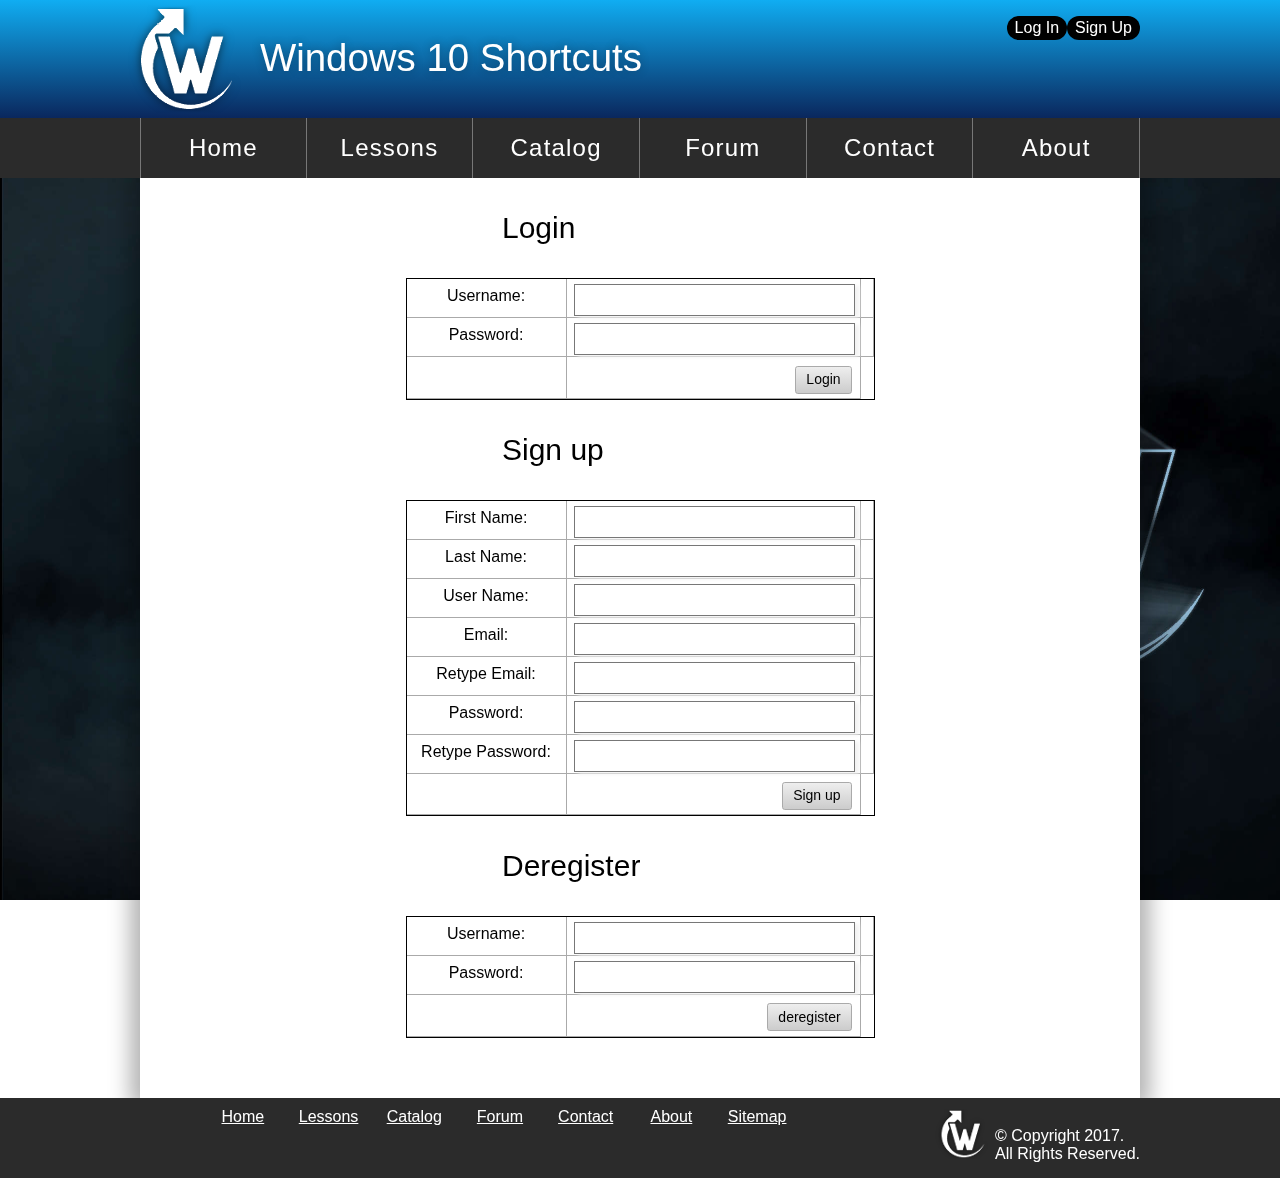
<file: account.html>
<!DOCTYPE html>
<html lang="en">
    <head>
        <meta charset="utf-8">
        <title>Windows 10 Shortcuts</title>
        <link rel="stylesheet" type="text/css" href="style/base.css">
        <link rel="stylesheet" type="text/css" href="style/account.css">
        <script src="script/warn-functions.js"></script>
    </head>

    <body>
        <header class="page_row">
            <div class="centered">
                <a href="index.html"><img src="images/logo_header.png" id="header_logo" alt="logo" width="120" height="108"></a>
                <h1 id="header_title">Windows 10 Shortcuts</h1>
                <div id="auth">
                    <a href="account.html" class="auth_button">Sign Up</a>
                    <a href="account.html" class="auth_button">Log In</a>
                </div>
            </div>
        </header>

        <nav id="top_nav" class="site_nav page_row">
            <div class="centered">
                <ul>
                    <li><a href="./index.html">Home</a></li>
                    <li><a href="./lessons-main.html">Lessons</a></li>
                    <li><a href="./catalog.html">Catalog</a></li>
                    <li><a href="./forum.php">Forum</a></li>
                    <li><a href="./contact.html">Contact</a></li>
                    <li><a href="./about.html">About</a></li>
                </ul>
            </div>
        </nav>

        <main class="page_row">
            <div id="content_wrapper" class="centered">
                <article id="account">
                    <div  class="account_table">
                        <h2>Login</h2>
                        <form method="post" action="http://webdevbasics.net/scripts/demo.php">
                            <table id="account_login_table">
                                <tr>
                                    <th><label for="login_username">Username:</label></th>
                                    <td><input type="text" id="login_username" name="login_username" onchange="warnUsername('login_username','login_username_feedback')"></td>
                                    <td><label class="FBFBFB" id="login_username_feedback"></label></td>
                                </tr>
                                <tr>
                                    <th><label for="login_password">Password:</label></th>
                                    <td><input type="password" id="login_password" name="login_password" onchange="warnPassword('login_password','login_password_feedback')"></td>
                                    <td><label class="FBFBFB" id="login_password_feedback"></label></td>
                                </tr>
                                <tr>
                                    <th></th>
                                    <td>
                                        <div id="account_login_button" class="account_button">
                                        <button type="submit" name="login">Login</button></div>
                                    </td>
                                </tr>
                            </table>
                        </form>
                    </div>
                    <div  class="account_table">
                        <h2>Sign up</h2>
                        <form method="post" action="http://webdevbasics.net/scripts/demo.php">
                            <table id="sign_up">
                                <tr>
                                    <th><label for="signup_firstname">First Name:</label></th>
                                    <td><input type="text" id="signup_firstname" name="signup_firstname" onchange="warnRealName('signup_firstname','signup_firstname_feedback')"></td>
                                    <td><label class="FBFBFB" id="signup_firstname_feedback"></label></td>
                                </tr>
                                <tr>
                                    <th><label for="signup_lastname">Last Name:</label></th>
                                    <td><input type="text" id="signup_lastname" name="signup_lastname" onchange="warnRealName('signup_lastname','signup_lastname_feedback')"></td></td>
                                    <td><label class="FBFBFB" id="signup_lastname_feedback"></label></td>
                                </tr>
                                <tr>
                                    <th><label for="signup_username">User Name:</label></th>
                                    <td><input type="text" id="signup_username" name="signup_username" onchange="warnUsername('signup_username','signup_username_feedback')"></td>
                                    <td><label class="FBFBFB" id="signup_username_feedback"></label></td>
                                </tr>
                                <tr>
                                    <th><label for="signup_email">Email:</label></th>
                                    <td><input type="email" id="signup_email" name="signup_email" onchange="warnEmail('signup_email','signup_email_feedback')"></td>
                                    <td><label class="FBFBFB" id="signup_email_feedback"></label></td>
                                </tr>
                                <tr>
                                    <th><label for="signup_remail">Retype Email:</label></th>
                                    <td><input type="email" id="signup_remail" name="signup_remail" onchange="warnREmail('signup_email','signup_remail','signup_remail_feedback')"></td>
                                    <td><label class="FBFBFB" id="signup_remail_feedback"></label></td>
                                </tr>
                                <tr>
                                    <th><label for="signup_password">Password:</label></th>
                                    <td><input type="password" id="signup_password" name="signup_password" onchange="warnPassword('signup_password','signup_password_feedback')"></td>
                                    <td><label class="FBFBFB" id="signup_password_feedback"></label></td>
                                </tr>
                                <tr>
                                    <th><label for="signup_repassword">Retype Password:</label></th>
                                    <td><input type="password" id="signup_repassword" name="signup_repassword" onchange="warnRePassword('signup_password','signup_repassword','signup_repassword_feedback')"></td>
                                    <td><label class="FBFBFB" id="signup_repassword_feedback"></label></td>
                                </tr>
                                <tr>
                                    <th></th>
                                    <td>
                                        <div id="account_sing_up_button" class="account_button">
                                        <button type="submit" name="sign_up">Sign up</button></div>
                                    </td>
                                </tr>
                            </table>
                       </form>
                    </div>
                    <div  class="account_table">
                        <h2>Deregister</h2>
                        <form method="post" action="http://webdevbasics.net/scripts/demo.php">
                            <table id="deregister">
                                <tr>
                                    <th><label for="dereg_username">Username:</label></th>
                                    <td><input type="text" id="dereg_username" onchange="warnUsername('dereg_username','dereg_username_feedback')"></td>
                                    <td><label class="FBFBFB" id="dereg_username_feedback"></label></td>
                                </tr>
                                <tr>
                                    <th><label for="dereg_password">Password:</label></th>
                                    <td><input type="password" id="dereg_password" name="dereg_password" onchange="warnPassword('dereg_password','dereg_password_feedback')"></td>
                                    <td><label class="FBFBFB" id="dereg_password_feedback"></label></td>
                                </tr>
                                <tr>
                                    <th></th>
                                    <td>
                                        <div id="account_deregister_button" class="account_button">
                                        <button type="submit" name="deregister">deregister</button></div>
                                    </td>
                                </tr>
                            </table>
                        </form>
                    </div>
                </article>
            </div>
        </main>

        <footer class="page_row">
            <div class="centered">
                <nav id="bottom_nav" class="site_nav">
                    <ul>
                        <li><a href="./index.html">Home</a></li>
                        <li><a href="./lessons-main.html">Lessons</a></li>
                        <li><a href="./catalog.html">Catalog</a></li>
                        <li><a href="./forum.php">Forum</a></li>
                        <li><a href="./contact.html">Contact</a></li>
                        <li><a href="./about.html">About</a></li>
                        <li><a href="./sitemap.html">Sitemap</a></li>
                    </ul>
                </nav>
                <div id="logo_copyright">
                    <img src="images/logo_footer.png" id="footer_logo" alt="logo" width="56" height="50">
                    <p id="copyright">&copy; Copyright 2017.<br>All Rights Reserved.</p>
                </div>
            </div>
        </footer>

    </body>
</html>
</file>
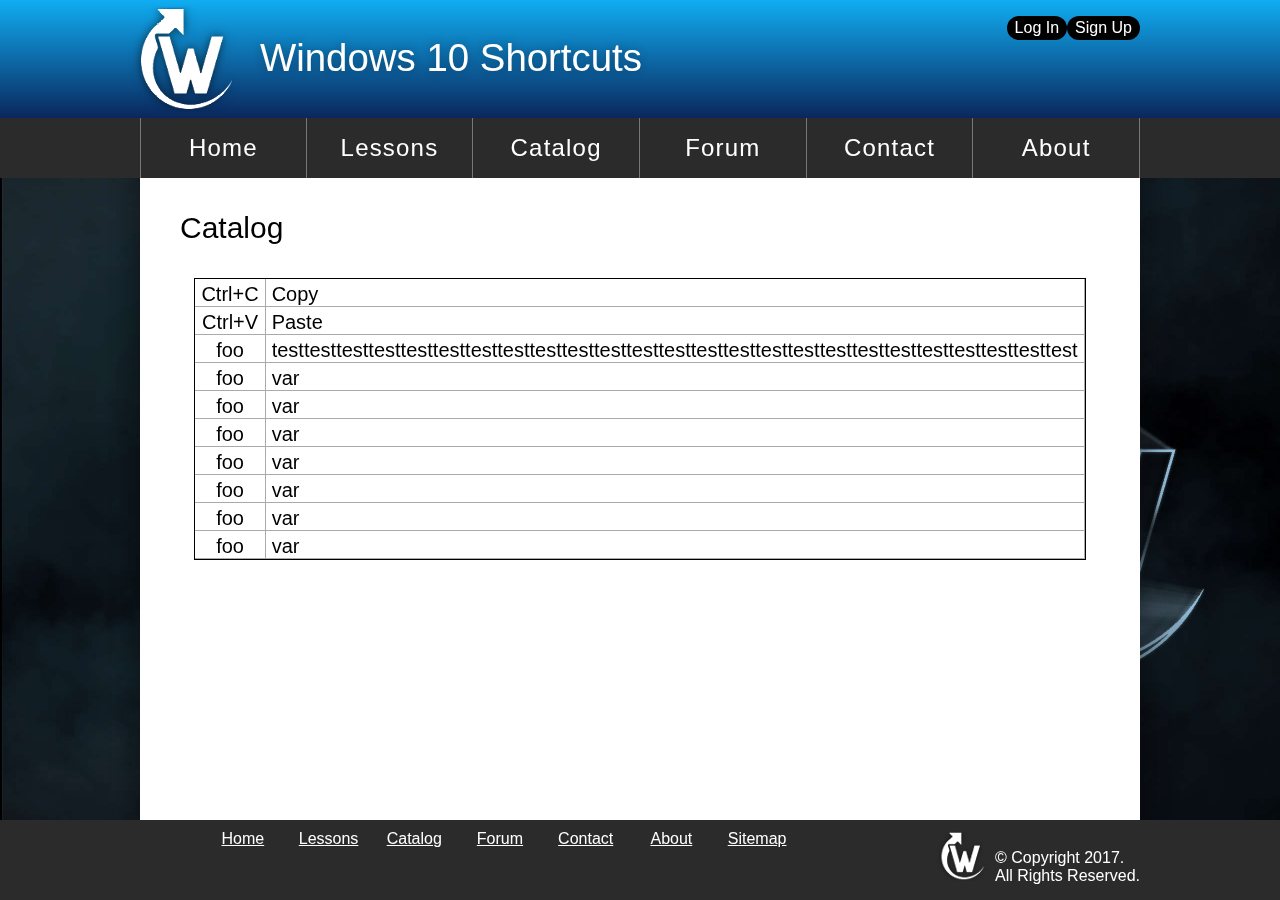
<file: catalog.html>
<!DOCTYPE html>
<html lang="en">
    <head>
        <meta charset="utf-8">
        <title>Windows 10 Shortcuts</title>
        <link rel="stylesheet" type="text/css" href="style/base.css">
    </head>

    <body>
        <header class="page_row">
            <div class="centered">
                <a href="index.html"><img src="images/logo_header.png" id="header_logo" alt="logo" width="120" height="108"></a>
                <h1 id="header_title">Windows 10 Shortcuts</h1>
                <div id="auth">
                    <a href="account.html" class="auth_button">Sign Up</a>
                    <a href="account.html" class="auth_button">Log In</a>
                </div>
            </div>
        </header>

        <nav id="top_nav" class="site_nav page_row">
            <div class="centered">
                <ul>
                    <li><a href="./index.html">Home</a></li>
                    <li><a href="./lessons-main.html">Lessons</a></li>
                    <li><a href="./catalog.html">Catalog</a></li>
                    <li><a href="./forum.php">Forum</a></li>
                    <li><a href="./contact.html">Contact</a></li>
                    <li><a href="./about.html">About</a></li>
                </ul>
            </div>
        </nav>

        <main class="page_row">
            <div id="content_wrapper" class="centered">
                <article id="catalog">
                    <h2>Catalog</h2>
                    <table id="shortcut_catalog">
                        <tr>
                            <th>Ctrl+C</th>
                            <td>Copy</td>
                        </tr>
                        <tr>
                            <th>Ctrl+V</th>
                            <td>Paste</td>
                        </tr>
                        <tr>
                            <th>foo</th>
                            <td>testtesttesttesttesttesttesttesttesttesttesttesttesttesttesttesttesttesttesttesttesttesttesttesttest</td>
                        </tr>
                        <tr>
                            <th>foo</th>
                            <td>var</td>
                        </tr>
                        <tr>
                            <th>foo</th>
                            <td>var</td>
                        </tr>
                        <tr>
                            <th>foo</th>
                            <td>var</td>
                        </tr>
                        <tr>
                            <th>foo</th>
                            <td>var</td>
                        </tr>
                        <tr>
                            <th>foo</th>
                            <td>var</td>
                        </tr>
                        <tr>
                            <th>foo</th>
                            <td>var</td>
                        </tr>
                        <tr>
                            <th>foo</th>
                            <td>var</td>
                        </tr>
                    </table>
                </article>
            </div>
        </main>

        <footer class="page_row">
            <div class="centered">
                <nav id="bottom_nav" class="site_nav">
                    <ul>
                        <li><a href="./index.html">Home</a></li>
                        <li><a href="./lessons-main.html">Lessons</a></li>
                        <li><a href="./catalog.html">Catalog</a></li>
                        <li><a href="./forum.php">Forum</a></li>
                        <li><a href="./contact.html">Contact</a></li>
                        <li><a href="./about.html">About</a></li>
                        <li><a href="./sitemap.html">Sitemap</a></li>
                    </ul>
                </nav>
                <div id="logo_copyright">
                    <img src="images/logo_footer.png" id="footer_logo" alt="logo" width="56" height="50">
                    <p id="copyright">&copy; Copyright 2017.<br>All Rights Reserved.</p>
                </div>
            </div>
        </footer>

    </body>
</html>
</file>
<file: style/base.css>
/*************************************************************/
/* GLOBAL RULES                                              */
/*************************************************************/

* {
    margin: 0;
    padding: 0;
    box-sizing: border-box;
    position: relative;
}

html {
    overflow-y: scroll;
}

html, body {
    height: 100%;
}

body {
    display: table;
    width: 100%;
    font-family: 'Segoe UI', 'Helvetica Neue', 'Helvetica', 'Roboto', 'Verdana', sans-serif;
}

/* This is a fix for displaying fixed backgrounds in chrome properly. */
body:before {
    background-color: black;
    background-size: cover;
    z-index: -3;
    content: " ";
    position: fixed;
    background: url('../images/background.jpg') no-repeat left center;
    background-size: 100% auto;
    will-change: transform;
    width: 100%;
    height: 100%;
}

script { display: none; }

.page_row {
    display: table-row;
    width: 100%;
}

.centered {
    width: 1000px;
    margin: auto;
}

#content_wrapper {
    background-color: white;
    min-height: 100%;
    box-shadow: 0 0 1em 0.5em rgba(0, 0, 0, 0.3);
    z-index: 5;
}

.clear {
    clear: both;
}

/*************************************************************/
/* SITE-WIDE GENERAL STYLES                                  */
/*************************************************************/

/* BLOCK/CONTAINER ELEMENTS */
/* Primarily semantic elements:; article, section, main, etc. */
main {
    font-size: 1.25em;
    height: 100%;
}

article {
    padding: 1em 2em 2em 2em;
    height: 100%;
}

/* Highlight. For highlighting important stuff that's not necessarily a blockquote. */
.highlight {
    margin: 2em auto;
    width: 50%;
}

/* TABLES */

table {
    margin: 1em auto;
    table-layout: fixed;
    word-wrap: break-word;

    /*border-collapse: collapse;*/
    border-collapse: separate;
    border: 1px solid black;
    border-spacing: 0;
}

th, td {
    padding: 0.2em 0.3em 0 0.3em;
    vertical-align: top;
    font-weight: normal;
    border-right: 1px solid #aaa;
    border-bottom: 1px solid #aaa;
}

.layout_table {
    width: 30em;
}

.layout_table th {
    text-align: right;
}

.layout_table th, .layout_table td {
    border: none;
}

/* TEXT ELEMENTS */
/* Includes various text elements that are used across the site, but particularly
in the main body of the content. */

main p, main a {
    margin: 1.25em 0;
}

a:link, a:visited {
    color: #0078d7;
}

a:hover {
    color: #262DA8;
}

h1, h2, h3, h4, h5, h6 {
    font-weight: 500;
    line-height: 2em;
}

h1, h4, h5, h6 {
    font-weight: bold;
}

h1 {
    font-size: 2em;
}

h3 {
    font-size: 1.25em;
}

/* LISTS */
/* The selector in this rule is necessary to target content that is in our main
content area. This is to avoid conflicts with the nav bar. */
article ul, article ol, section ol, section ul {
    padding: 0 2em;
    margin: 1em 0;
}

nav ul {
    list-style-type: none;
}

/* This alters the margin within nested lists, to group them while still
providing some separation between levels. */
article li ul, article li ol, section li ul, section li ol {
    margin: 0.5em 0;
}

input, textarea {
    border: 1px solid #777;
    box-shadow: .2em .1em 0.2em #f2f2f2;
    font-size: 1em;
    margin: 0.05em;
    min-height: 1.6em;
    width: 100%;
    padding: 0 0.3em;
}

textarea {
    resize: vertical;
    font-family: inherit;
}

input:focus, textarea:focus {
    transition: all 0.32s ease-in-out;
    outline: none;
    box-shadow: 0 0 .3em #b3b3b3;
    /*border: 1px solid #8c8c8c;*/
}

button {
    font-size: 0.7em;
    border-radius: 0.2em;
    border: 1px solid #aaa;
    background: linear-gradient(#eee,#ccc);
    padding: 0.1em 0.75em 0.2em 0.75em;
    margin: 0.3em 0.1em;
    height: 2em;
    float: right;
}

label {
    font-size: 0.8em;
}

.error {
    white-space: wrap;
    font-size: 0.7em;
    left: 0.5em;
    top: -0.3em;
    color: #777;
    width: 100%;
    line-height: 0.5em;
}

.keyboard_key {
    border: 1px solid #444;
    border-radius: 0.2em;
    box-shadow: 0.2em 0.2em 0.3em 0 hsla(0, 0%, 0%, 0.2);

    font-family: courier;
    font-size: 0.8em;
    font-weight: bold;

    padding: 0.25em 1em;
}

kbd {
    border: 1px solid #BBB;
    border-radius: 0.2em;

    box-shadow: 0.1em 0.1em 0.1em 0 hsla(0, 0%, 0%, 0.1);

    padding: 0.15em 0.25em 0 0.25em;
}


/*************************************************************/
/* HEADER                                                    */
/*************************************************************/

header.page_row {
    height: 7.4em;
    background-color: #0078d7;
    background: linear-gradient(#10adf2,#0A275D);
    z-index: 10;
}

#header_logo {
    margin-top: .3em;
    position: relative;
    left: -0.79em;
    float: left;
}

#header_title {
    color: white;
    line-height: 3em;
    display: inline-block;
    font-weight: 300;
    font-size: 2.4em;
    text-shadow: 0 0 0.25em hsla(0, 0%, 0%, 0.3);
}

/* #AUTH id targets the sign-up and log-in buttons in the header */
#auth {
    float: right;
    margin-top: 1em;
}

.auth_button {
    background-color: #000;
    color: #fff;
    padding: .2em .5em;
    text-decoration: none;
    border-radius: 1em;
    float: right;
}

#auth a:link, #auth a:visited {
    color: #ffffff;
}

#auth a:hover {
    color: #91CFFF;
}

#auth a:active {
    color: #000;
    background-color: #eee;
}

nav.site_nav ul {
    /* helps distribute nav buttons evenly along the nav bar
     * needs 'display: table-cell' in the child elements (li) to work properly */
    display: table;
    table-layout: fixed;
    width: 100%;
}

nav.site_nav ul li { display: table-cell; }

#top_nav {
    z-index: 10;
}

nav#top_nav {
    background-color: #2b2b2b;
    height: 1px;
}

/* inherits from .site_nav */
nav#top_nav li a {
    display: block;
    height: 2.5em;
    /* vertically align text, make same as height */
    line-height: 2.5em;
    font-size: 1.5em;
    color: #fff;
    text-align: center;
    text-decoration: none;
    border-style: solid;
    border-color: #777;
    border-width: 0 1px;
    letter-spacing: 0.05em;
    font-weight: 300;
}

nav#top_nav li + li a { border-left-width: 0; }

#top_nav a:hover {
    color: #000;
    background-color: #d9d9d9;
}

#top_nav a:active {
    color: #000;
    background-color: #eee;
}

span.username {
    color: white;
    opacity: 0.9;
    margin-top: 0.2em;
    margin-right: 1em;
    max-width: 15em;
    word-wrap: break-word;
    float: right;
}

/*************************************************************/
/* FOOTER                                                    */
/*************************************************************/

footer.page_row {
    height: 5em;
    background-color: #2b2b2b;
    color: #fff;
    z-index: 100;
}

/* has class .site_nav */
nav#bottom_nav {
    margin: .65em 0 0 3.75em;
    height: 1px;
    width: 60%;
}

nav#bottom_nav ul li {
    text-align: center;
}

nav#bottom_nav ul li a {
    color: #fff;
}

#bottom_nav a:hover {
    color: #91CFFF;
}

#logo_copyright {
    float: right;
}

#footer_logo {
    display: inline-block;
}

#copyright {
    display: inline-block;
}
</file>
<file: style/account.css>
/*************************************************************/
/* REGISTRATION AND LOGIN PAGE - account.php                 */
/*************************************************************/
h2 {
    padding-left: 35%;
}

#account th {
    width: 8em;
}

.account_button {
    text-align: right;
}

.required {
    color: #ff0000;
    padding-right: 0.3em;
}

#password_strength {
    position: absolute;
    top: 0.7em;
    right: 0.7em;
}
</file>
